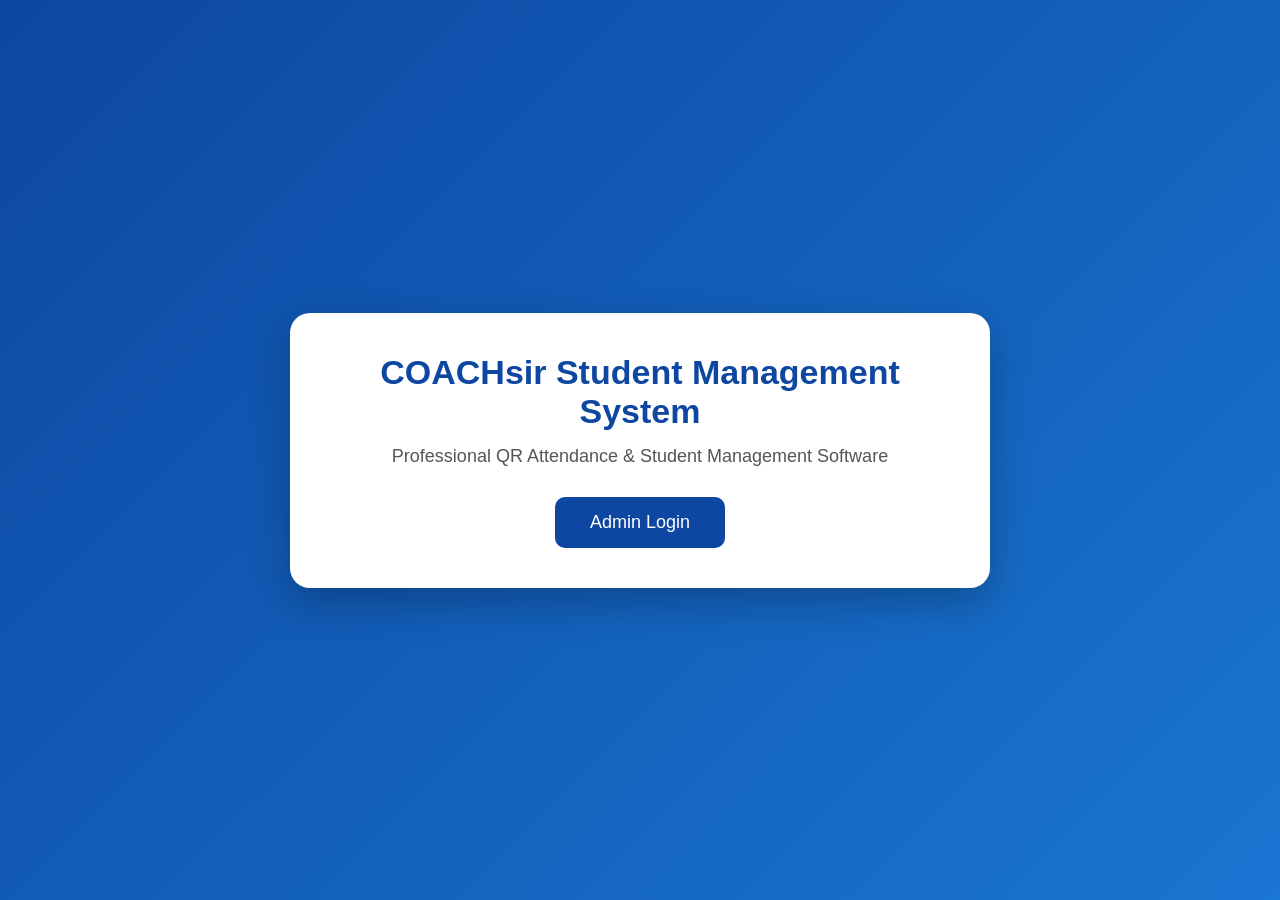
<file: index.html>
<!DOCTYPE html>
<html lang="en">
<head>
<meta charset="UTF-8">
<meta name="viewport" content="width=device-width, initial-scale=1.0">

<title>COACHsir Student Management System</title>

<link rel="stylesheet" href="css/style.css">

</head>

<body>

<header>

<h1>COACHsir Student Management System</h1>

<p>Professional QR Attendance & Student Management Software</p>

<a href="admin/login.html">
<button>Admin Login</button>
</a>

</header>

</body>
</html>
</file>
<file: css/style.css>
*{
margin:0;
padding:0;
box-sizing:border-box;
font-family:Arial,sans-serif;
}

body{
background:linear-gradient(135deg,#0d47a1,#1976d2);
min-height:100vh;
display:flex;
justify-content:center;
align-items:center;
}

header{
width:90%;
max-width:700px;
background:#fff;
padding:40px;
border-radius:20px;
text-align:center;
box-shadow:0 15px 40px rgba(0,0,0,.25);
}

h1{
font-size:34px;
color:#0d47a1;
margin-bottom:15px;
}

p{
font-size:18px;
color:#555;
margin-bottom:30px;
}

button{
background:#0d47a1;
color:#fff;
border:none;
padding:15px 35px;
font-size:18px;
border-radius:10px;
cursor:pointer;
transition:.3s;
}

button:hover{
background:#1565c0;
transform:scale(1.05);
}
</file>
